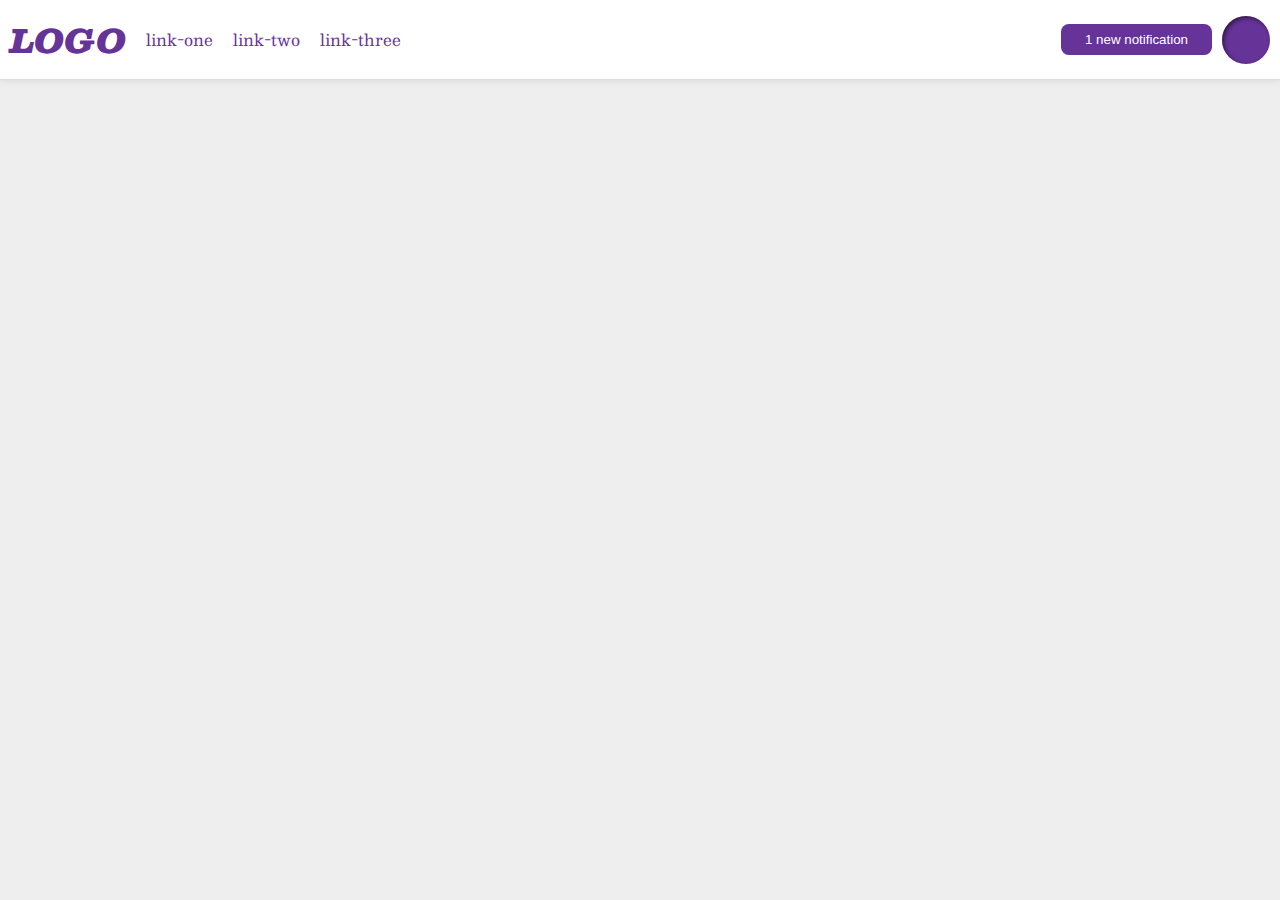
<file: foundations/flex/03-flex-header-2/index.html>
<!DOCTYPE html>
<html lang="en">
  <head>
    <meta charset="UTF-8">
    <meta http-equiv="X-UA-Compatible" content="IE=edge">
    <meta name="viewport" content="width=device-width, initial-scale=1.0">
    <title>Flex Header 2</title>
    <link rel="stylesheet" href="style.css">
  </head>
  <body>
    <div class="header">
      <div class="logo">
        LOGO
      </div>
      <ul class="links">
        <li><a href="https://google.com">link-one</a></li>
        <li><a href="https://google.com">link-two</a></li>
        <li><a href="https://google.com">link-three</a></li>
      </ul>
      <div class="right">
        <button class="notifications">
        1 new notification
      </button>
      <div class="profile-image"></div>
      </div>
      
    </div>
  </body>
</html>
</file>
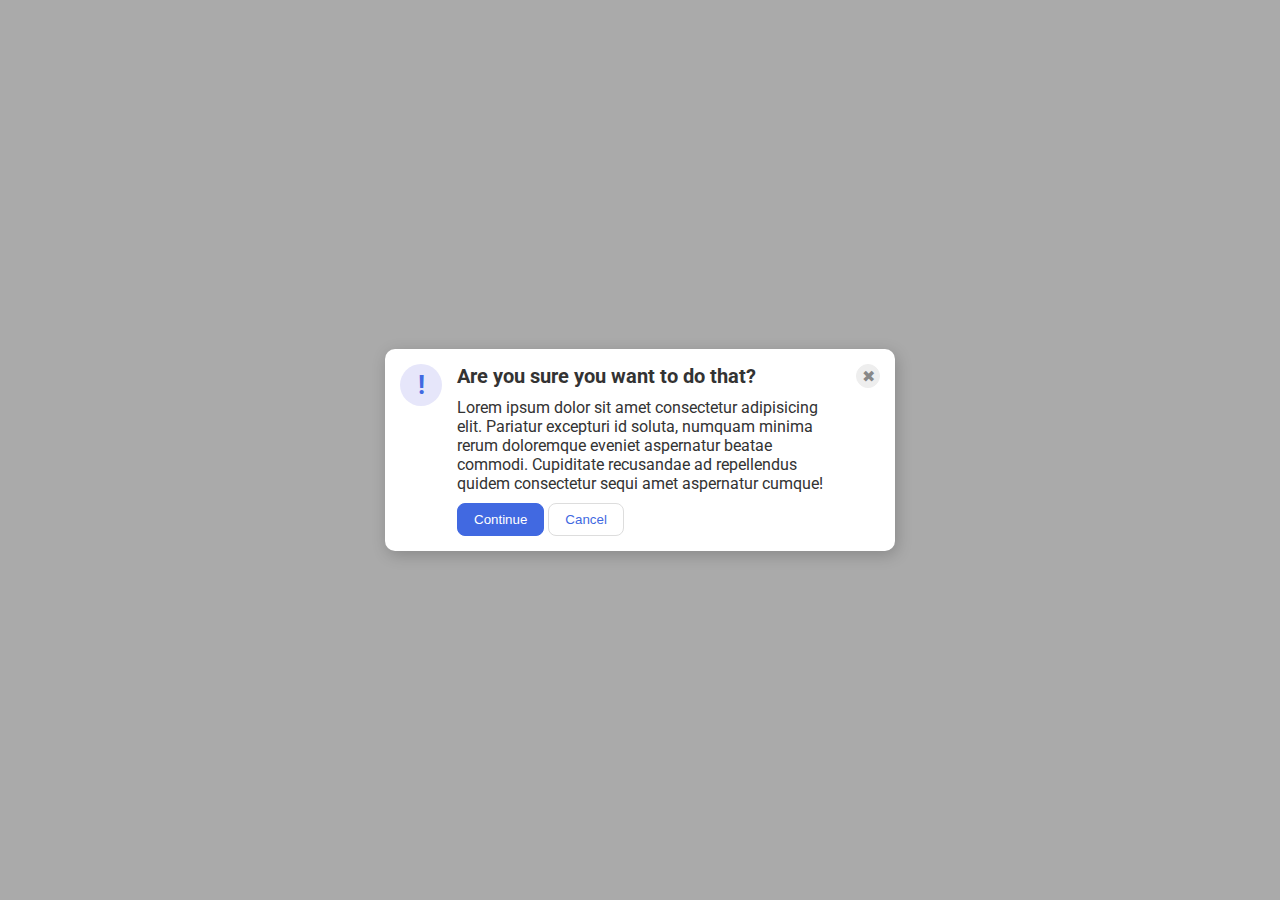
<file: foundations/flex/05-flex-modal/index.html>
<!DOCTYPE html>
<html lang="en">
  <head>
    <meta charset="UTF-8">
    <meta http-equiv="X-UA-Compatible" content="IE=edge">
    <meta name="viewport" content="width=device-width, initial-scale=1.0">
    <link rel="stylesheet" href="style.css">
    <title>Modal</title>
  </head>
  <body>
    <div class="modal">
      <div class="icon">!</div>
      <div class="right">
        <div class="header">Are you sure you want to do that?</div>
      
      <div class="text">Lorem ipsum dolor sit amet consectetur adipisicing elit. Pariatur excepturi id soluta, numquam minima rerum doloremque eveniet aspernatur beatae commodi. Cupiditate recusandae ad repellendus quidem consectetur sequi amet aspernatur cumque!</div>
      <button class="continue">Continue</button>
      <button class="cancel">Cancel</button>
      </div>
      <button class="close-button">✖</button>
    </div>
  </body>
</html>
</file>
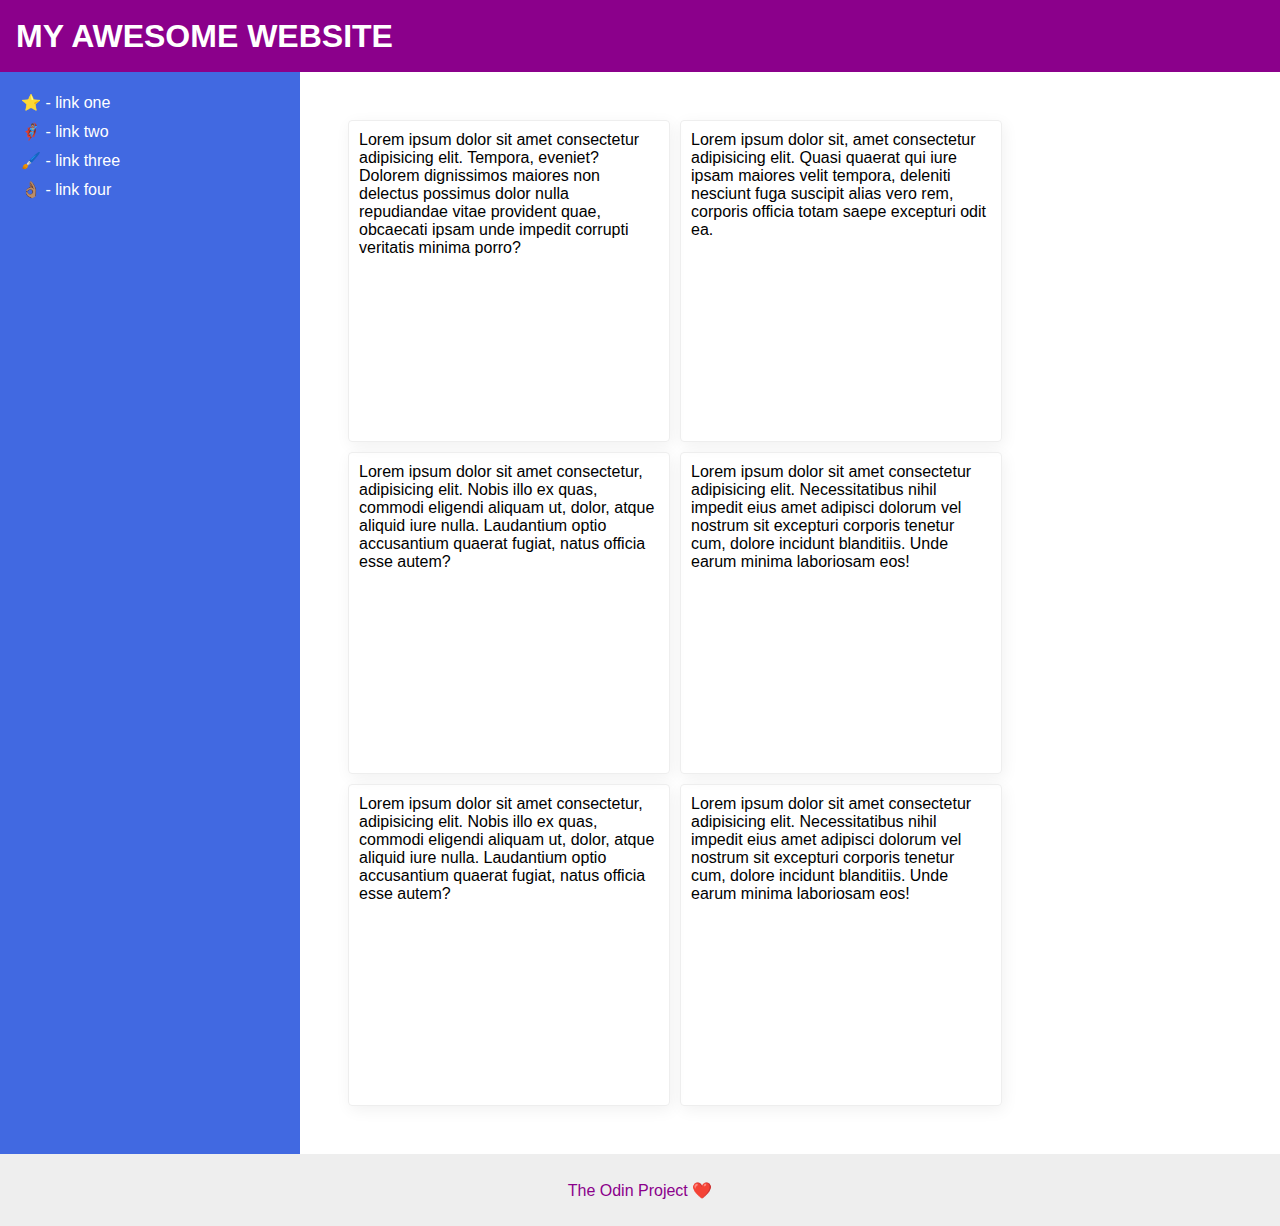
<file: foundations/flex/07-flex-layout-2/index.html>
<!DOCTYPE html>
<html lang="en">
  <head>
    <meta charset="UTF-8">
    <meta http-equiv="X-UA-Compatible" content="IE=edge">
    <meta name="viewport" content="width=device-width, initial-scale=1.0">
    <title>The Holy Grail</title>
    <link rel="stylesheet" href="style.css">
  </head>
  <body>
    <div class="header">
      MY AWESOME WEBSITE
    </div>
  
    <div class="main">
      <div class="sidebar">
        <ul>
          <li><a href="#">⭐ - link one</a></li>
          <li><a href="#">🦸🏽‍♂️ - link two</a></li>
          <li><a href="#">🖌️ - link three</a></li>
          <li><a href="#">👌🏽 - link four</a></li>
        </ul>
      </div>
  
      <div class="content">
        <div class="card">Lorem ipsum dolor sit amet consectetur adipisicing elit. Tempora, eveniet? Dolorem dignissimos
          maiores non delectus possimus dolor nulla repudiandae vitae provident quae, obcaecati ipsam unde impedit
          corrupti veritatis minima porro?</div>
        <div class="card">Lorem ipsum dolor sit, amet consectetur adipisicing elit. Quasi quaerat qui iure ipsam maiores
          velit tempora, deleniti nesciunt fuga suscipit alias vero rem, corporis officia totam saepe excepturi odit ea.
        </div>
        <div class="card">Lorem ipsum dolor sit amet consectetur, adipisicing elit. Nobis illo ex quas, commodi eligendi
          aliquam ut, dolor, atque aliquid iure nulla. Laudantium optio accusantium quaerat fugiat, natus officia esse
          autem?</div>
        <div class="card">Lorem ipsum dolor sit amet consectetur adipisicing elit. Necessitatibus nihil impedit eius amet
          adipisci dolorum vel nostrum sit excepturi corporis tenetur cum, dolore incidunt blanditiis. Unde earum minima
          laboriosam eos!</div>
        <div class="card">Lorem ipsum dolor sit amet consectetur, adipisicing elit. Nobis illo ex quas, commodi eligendi
          aliquam ut, dolor, atque aliquid iure nulla. Laudantium optio accusantium quaerat fugiat, natus officia esse
          autem?</div>
        <div class="card">Lorem ipsum dolor sit amet consectetur adipisicing elit. Necessitatibus nihil impedit eius amet
          adipisci dolorum vel nostrum sit excepturi corporis tenetur cum, dolore incidunt blanditiis. Unde earum minima
          laboriosam eos!</div>
      </div>
    </div>
  
  
  
    <div class="footer">
      <span>The Odin Project ❤️</span>
    </div>
  </body>
</html>
</file>
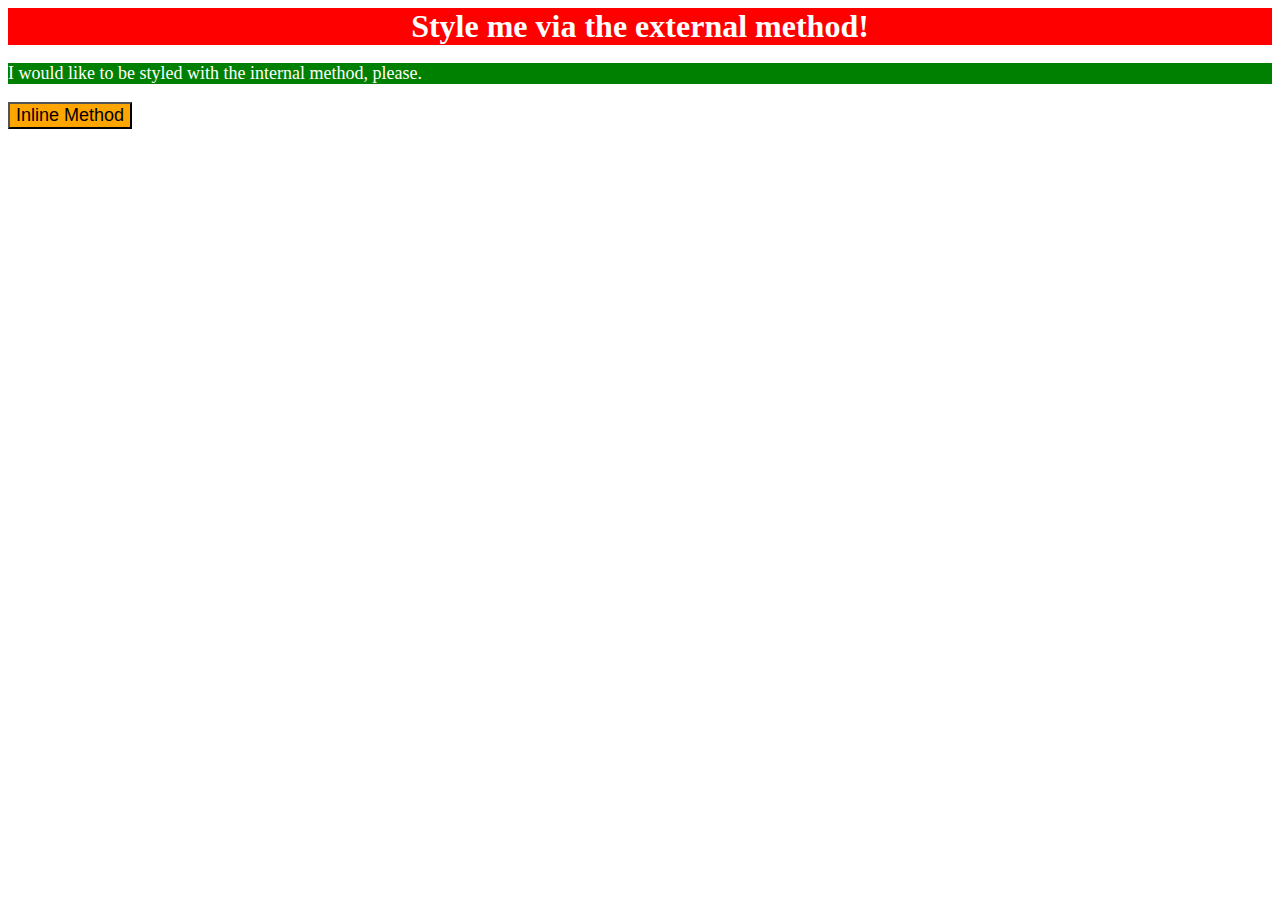
<file: foundations/intro-to-css/01-css-methods/index.html>
<!DOCTYPE html>
<html lang="en">
  <head>
    <meta charset="UTF-8">
    <meta http-equiv="X-UA-Compatible" content="IE=edge">
    <meta name="viewport" content="width=device-width, initial-scale=1.0">
    <title>Methods for Adding CSS</title>
    <link rel="stylesheet" href="styles.css">
    <style>
      p {
        background-color:green;
        color:white;
        font-size:18px;
      }
    </style>
  </head>
  <body>
    <div>Style me via the external method!</div>
    <p>I would like to be styled with the internal method, please.</p>
    <button style="background-color:orange; font-size:18px">Inline Method</button>
  </body>
</html>
</file>
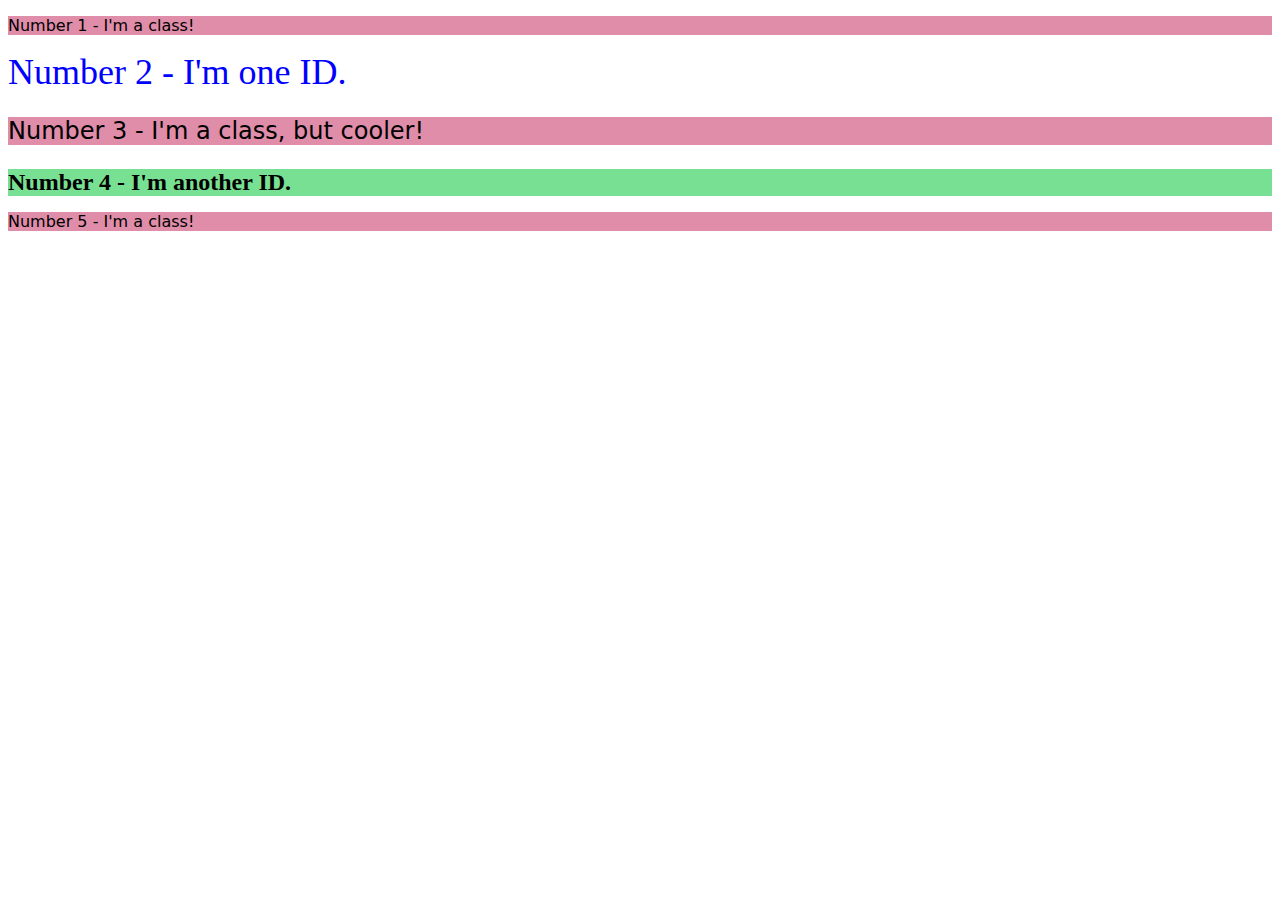
<file: foundations/intro-to-css/02-class-id-selectors/index.html>
<!DOCTYPE html>
<html lang="en">
  <head>
    <meta charset="UTF-8">
    <meta http-equiv="X-UA-Compatible" content="IE=edge">
    <meta name="viewport" content="width=device-width, initial-scale=1.0">
    <title>Class and ID Selectors</title>
    <link rel="stylesheet" href="style.css">
  </head>
  <body>
    <p>Number 1 - I'm a class!</p>
    <div id="second">Number 2 - I'm one ID.</div>
    <p id="third">Number 3 - I'm a class, but cooler!</p>
    <div id="fourth">Number 4 - I'm another ID.</div>
    <p>Number 5 - I'm a class!</p>
  </body>
</html>
</file>
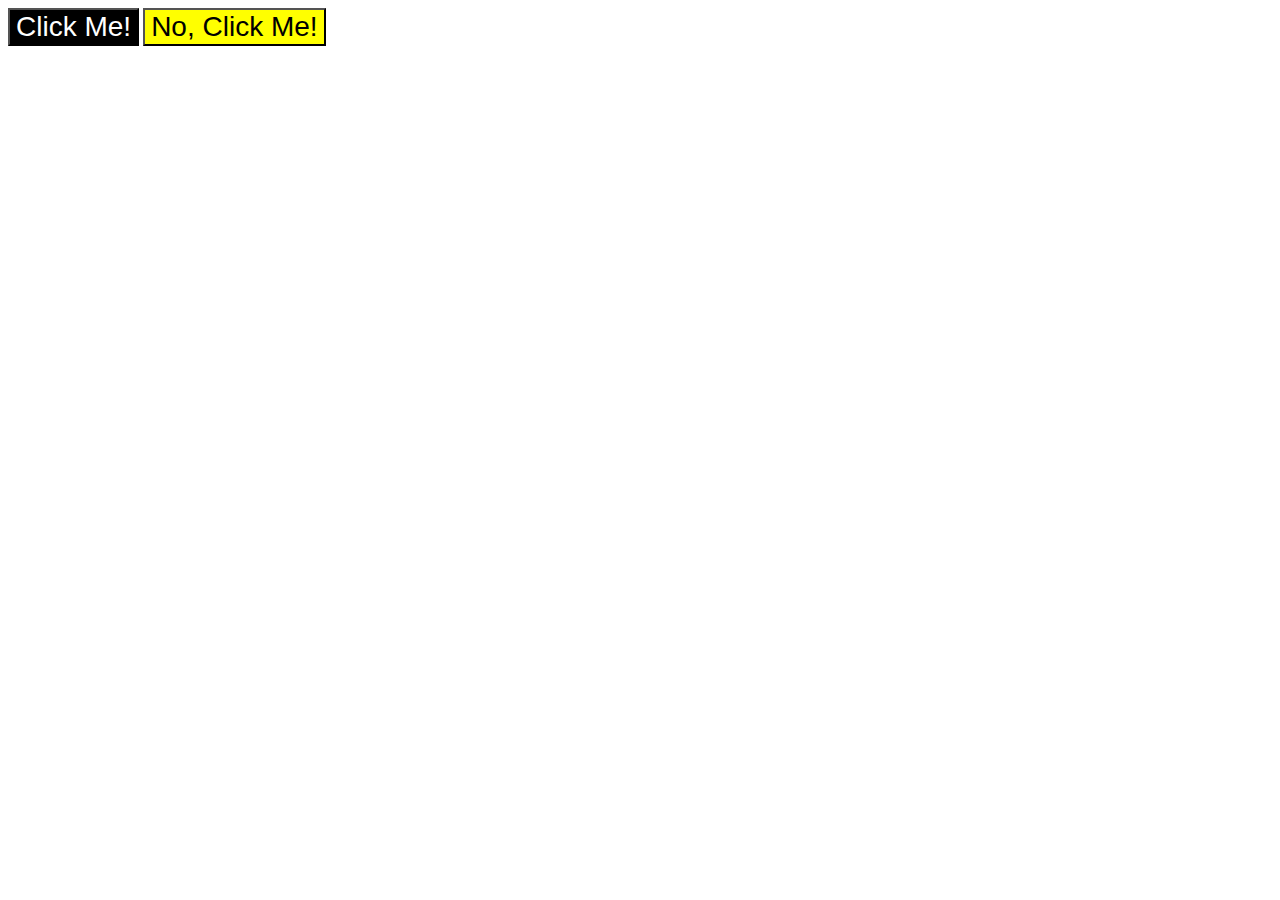
<file: foundations/intro-to-css/03-grouping-selectors/index.html>
<!DOCTYPE html>
<html lang="en">
  <head>
    <meta charset="UTF-8">
    <meta http-equiv="X-UA-Compatible" content="IE=edge">
    <meta name="viewport" content="width=device-width, initial-scale=1.0">
    <title>Grouping Selectors</title>
    <link rel="stylesheet" href="style.css">
  </head>
  <body>
    <button class="left">Click Me!</button>
    <button class="right">No, Click Me!</button>
  </body>
</html>
</file>
<file: foundations/flex/03-flex-header-2/style.css>
/* this is some magical font-importing.  
you'll learn about it later. */
@import url('https://fonts.googleapis.com/css2?family=Besley:ital,wght@0,400;1,900&display=swap');

body {
  margin: 0;
  background: #eee;
  font-family: Besley, serif;
}

.header {
  background: white;
  border-bottom: 1px solid #ddd;
  box-shadow: 0 0 8px rgba(0,0,0,.1);
  display: flex;
  align-items: center;
  padding:10px;
  gap:20px;
}

.links{
  padding:0;
  display: flex;
  gap:20px;
}

.right {
  display: flex;
  margin-left:auto;
  gap:10px;
  align-items: center;
}

.profile-image {
  background: rebeccapurple;
  box-shadow: inset 2px 2px 4px rgba(0,0,0,.5);
  border-radius: 50%;
  width: 48px;
  height: 48px;
}

.logo {
  color: rebeccapurple;
  font-size: 32px;
  font-weight: 900;
  font-style: italic;
}

button {
  border: none;
  border-radius: 8px;
  background: rebeccapurple;
  color: white;
  padding: 8px 24px;
}

a {
  /* this removes the line under our links */
  text-decoration: none;
  color: rebeccapurple;
}

ul {
  list-style-type: none;
}
</file>
<file: foundations/flex/05-flex-modal/style.css>
@import url('https://fonts.googleapis.com/css2?family=Roboto:wght@400;700&display=swap');

html, body {
  height: 100%;
}

body {
  font-family: Roboto, sans-serif;
  margin: 0;
  background: #aaa;
  color: #333;
  /* I'll give you this one for free lol */
  display: flex;
  align-items: center;
  justify-content: center;
}

.modal {
  background: white;
  width: 480px;
  border-radius: 10px;
  box-shadow: 2px 4px 16px rgba(0,0,0,.2);
}

.icon {
  color: royalblue;
  font-size: 26px;
  font-weight: 700;
  background: lavender;
  width: 42px;
  height: 42px;
  border-radius: 50%;
  display: flex;
  align-items: center;
  justify-content: center;
}

.close-button {
  background: #eee;
  border-radius: 50%;
  color: #888;
  font-weight: 400;
  font-size: 16px;
  height: 24px;
  width: 24px;
  display: flex;
  align-items: center;
  justify-content: center;
  border: 1px solid #eee;
  padding: 0;
}

button {
  cursor: pointer;
  padding: 8px 16px;
  border-radius: 8px;
}

button.continue {
  background: royalblue;
  border: 1px solid royalblue;
  color: white;
}

button.cancel {
  background: white;
  border: 1px solid #ddd;
  color: royalblue;
}


/*my solution*/
.modal {
  display: flex;
  padding:15px;
  gap:15px;
}

.icon,
.close-button {
  flex-shrink: 0;
}

.header {
  font-size:20px;
  font-weight: bold;
  margin-bottom: 10px;
}

.text {
  margin-bottom: 10px;
}
</file>
<file: foundations/flex/07-flex-layout-2/style.css>
body {
  font-family: -apple-system, BlinkMacSystemFont, 'Segoe UI', Roboto, Oxygen, Ubuntu, Cantarell, 'Open Sans', 'Helvetica Neue', sans-serif;
  margin: 0;
  min-height: 100vh;
}

.header {
  height: 72px;
  background: darkmagenta;
  color: white;
}

.footer {
  height: 72px;
  background: #eee;
  color: darkmagenta;
}

.sidebar {
  width: 300px;
  background: royalblue;
  box-sizing: border-box;
}

.card {
  border: 1px solid #eee;
  box-shadow: 2px 4px 16px rgba(0,0,0,.06);
  border-radius: 4px;
}

/* my solution */
.header {
  font-weight:900;
  font-size:32px;
  padding:0 16px;
  display:flex;
  align-items: center;
}

.footer {
  display: flex;
  justify-content: center;
  align-items: center;
}

.main {
  display:flex;
}

.sidebar {
  flex-shrink: 0;
  padding:16px;
}

ul {
  list-style-type: none;
  margin:0;
  padding:0;
}

li {
  padding:5px;
}

a {
  text-decoration: none;
  color:white;
}

.content {
  padding:48px;
  display: flex;
  flex-wrap: wrap;
  gap:10px;
}

.card {
  padding:10px;
  width:300px;
  height:300px;
}
</file>
<file: foundations/intro-to-css/01-css-methods/styles.css>
div {
    background-color:red;
    color:white;
    font-size:32px;
    text-align:center;
    font-weight:bold;
}
</file>
<file: foundations/intro-to-css/02-class-id-selectors/style.css>
p {
    background-color : rgb(223, 141, 168);
    font-family: Verdana, "DejaVu Sans", sans-serif;
}

#second {
    color : rgb(0,0,255);
    font-size:36px;
}

#third {
    font-size:24px;
}

#fourth {
    background-color: rgb(120, 224, 146);
    font-size:24px;
    font-weight:bold;
}
</file>
<file: foundations/intro-to-css/03-grouping-selectors/style.css>
.left {
    background-color:black;
    color:white;
}

.right {
    background-color:yellow;
}

.left, .right {
    font-size: 28px;
    font-family: Helvetica, "Times New Roman", sans-serif;
}
</file>
